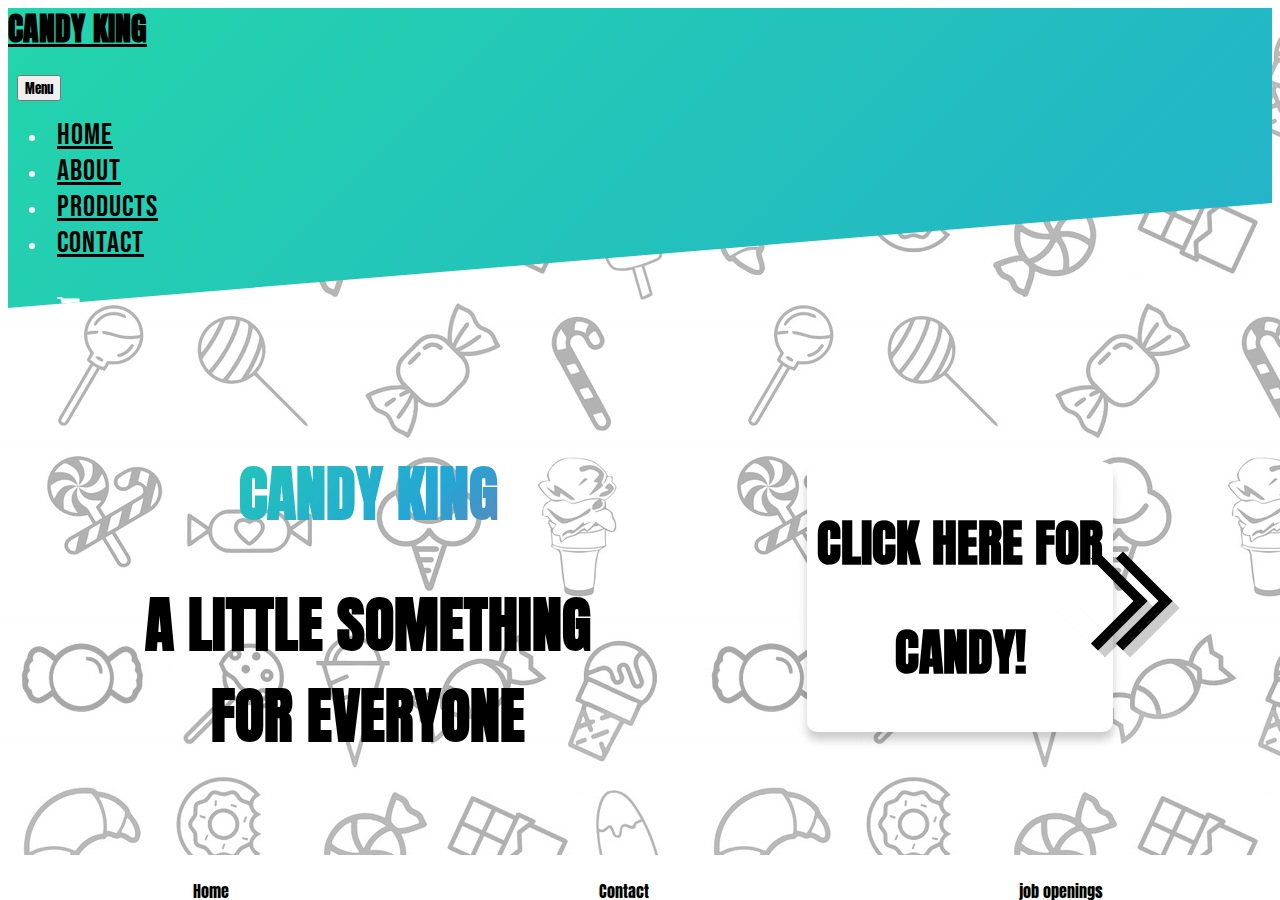
<file: index.html>
<!DOCTYPE html>
<html lang="en">
<head>
    <meta charset="UTF-8">
    <meta http-equiv="X-UA-Compatible" content="IE=edge">
    <meta name="viewport" content="width=device-width, initial-scale=1.0">
    <!-- import of bootstrap -->
    <link href="https://cdn.jsdelivr.net/npm/bootstrap@5.0.2/dist/css/bootstrap.min.css" rel="stylesheet" integrity="sha384-EVSTQN3/azprG1Anm3QDgpJLIm9Nao0Yz1ztcQTwFspd3yD65VohhpuuCOmLASjC" crossorigin="anonymous">

    <script src="https://cdn.jsdelivr.net/npm/bootstrap@5.0.2/dist/js/bootstrap.bundle.min.js" integrity="sha384-MrcW6ZMFYlzcLA8Nl+NtUVF0sA7MsXsP1UyJoMp4YLEuNSfAP+JcXn/tWtIaxVXM" crossorigin="anonymous"></script>
    <link rel="stylesheet" href="style.css">

     <!-- import fonts -->
     <link rel="preconnect" href="https://fonts.googleapis.com">
     <link rel="preconnect" href="https://fonts.gstatic.com" crossorigin>
     <link href="https://fonts.googleapis.com/css2?family=Anton&family=Poppins:ital,wght@1,300&display=swap" rel="stylesheet">
     <link rel="preconnect" href="https://fonts.googleapis.com">
     <link rel="preconnect" href="https://fonts.gstatic.com" crossorigin>
     <link href="https://fonts.googleapis.com/css2?family=Anton&family=Bebas+Neue&family=Poppins:ital,wght@1,300&display=swap" rel="stylesheet">
     <link rel="stylesheet" href="https://cdnjs.cloudflare.com/ajax/libs/font-awesome/4.7.0/css/font-awesome.min.css">
     

    <title>Candy King</title>
</head>
<body>
     <!-- Navigation-->
   <nav class="
     navbar navbar-expand-lg navbar-light " id="mainNav">
    <div class="container px-4 px-lg-5  ">
        <img onClick="location.href='index.html'" class="text-center" src="/img/crown (1).png" alt="">
        <a class="text-light navbar-brand" href="index.html"><h1 id="logo">CANDY KING</h1> </a>
        <button class="navbar-toggler text-light" type="button" data-bs-toggle="collapse" data-bs-target="#navbarResponsive" aria-controls="navbarResponsive" aria-expanded="false" aria-label="Toggle navigation">
            Menu
            
        </button>
        <div class=" collapse navbar-collapse" id="navbarResponsive">
            <ul class="navbar-nav ms-auto py-4 py-lg-0">
                <li class="nav-item"><a  class="text-light nav-link px-lg-3 py-3 py-lg-4" href="index.html">Home</a></li>
                <li class="nav-item"><a class="text-light nav-link px-lg-3 py-3 py-lg-4" href="about.html">About</a></li>
                
                <li class="nav-item"><a class="text-light nav-link px-lg-3 py-3 py-lg-4" href="products.html">Products</a></li>
                <li class="nav-item"><a class="text-light nav-link px-lg-3 py-3 py-lg-4" href="contact.html">Contact</a></li>
                
                    <a href="cart.html"><i class="fa fa-shopping-cart" style="font-size:24px; color: white;"></i></a> 
                    <span id="cart-number" ></span>
            </ul>
        </div>
    </div>
</nav>


       
    <div class="main-content">
        <div class="header-text">
            <h1 class="candycolour">CANDY KING</h1>
            <h1>  A LITTLE SOMETHING FOR EVERYONE</h1>
        </div>

        <div class="button-text">
         <a href="products.html"><button onmouseover="changeClass();" onmouseout="nothing();" class="candyClick">
             <h1>CLICK HERE  FOR  <h1 id="gradientCandy">CANDY!</h1></h1>
         </button></a>
            <div class="arrows">
         <p><i id="arrow"></i></p>
         <p><i id="arrow2"></i></p>
        </div>
        </div>
       
       
     
       
       
    </div>
  



<div class="footer1">
    <p><a href="#">Home</a></p>
    <p><a href="#">Contact</a></p>
    <p><a href="#">job openings</a></p>
  </div>

</body>

<script src="script.js"></script>
<script src="cart.js"></script>
</html>
</file>
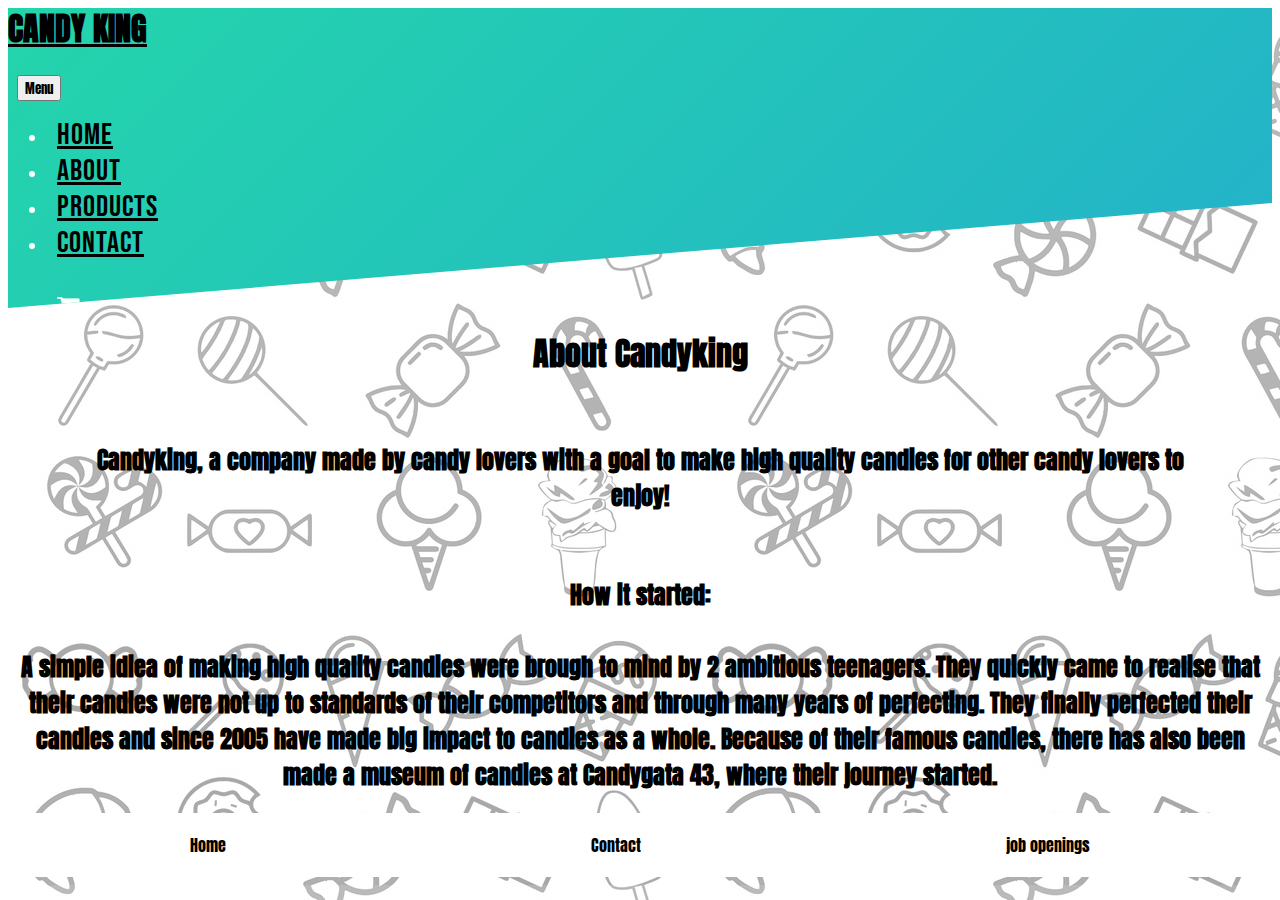
<file: about.html>
<!DOCTYPE html>
<html lang="en">
<head>
    <meta charset="UTF-8">
    <meta http-equiv="X-UA-Compatible" content="IE=edge">
    <meta name="viewport" content="width=device-width, initial-scale=1.0">
    <!-- import of bootstrap -->
    <link href="https://cdn.jsdelivr.net/npm/bootstrap@5.0.2/dist/css/bootstrap.min.css" rel="stylesheet" integrity="sha384-EVSTQN3/azprG1Anm3QDgpJLIm9Nao0Yz1ztcQTwFspd3yD65VohhpuuCOmLASjC" crossorigin="anonymous">

    <script src="https://cdn.jsdelivr.net/npm/bootstrap@5.0.2/dist/js/bootstrap.bundle.min.js" integrity="sha384-MrcW6ZMFYlzcLA8Nl+NtUVF0sA7MsXsP1UyJoMp4YLEuNSfAP+JcXn/tWtIaxVXM" crossorigin="anonymous"></script>
    <link rel="stylesheet" href="style.css">

     <!-- import fonts -->
     <link rel="preconnect" href="https://fonts.googleapis.com">
     <link rel="preconnect" href="https://fonts.gstatic.com" crossorigin>
     <link href="https://fonts.googleapis.com/css2?family=Anton&family=Poppins:ital,wght@1,300&display=swap" rel="stylesheet">
     <link rel="preconnect" href="https://fonts.googleapis.com">
     <link rel="preconnect" href="https://fonts.gstatic.com" crossorigin>
     <link href="https://fonts.googleapis.com/css2?family=Anton&family=Bebas+Neue&family=Poppins:ital,wght@1,300&display=swap" rel="stylesheet">
     <link rel="stylesheet" href="https://cdnjs.cloudflare.com/ajax/libs/font-awesome/4.7.0/css/font-awesome.min.css">
     

    <title>Candy King</title>
</head>
<body>
     <!-- Navigation-->
   <nav class="
     navbar navbar-expand-lg navbar-light " id="mainNav">
    <div class="container px-4 px-lg-5  ">
        <img onClick="location.href='index.html'" class="text-center" src="/img/crown (1).png" alt="">
        <a class="text-light navbar-brand" href="index.html"><h1 id="logo">CANDY KING</h1> </a>
        <button class="navbar-toggler text-light" type="button" data-bs-toggle="collapse" data-bs-target="#navbarResponsive" aria-controls="navbarResponsive" aria-expanded="false" aria-label="Toggle navigation">
            Menu
            
        </button>
        <div class=" collapse navbar-collapse" id="navbarResponsive">
            <ul class="navbar-nav ms-auto py-4 py-lg-0">
                <li class="nav-item"><a  class="text-light nav-link px-lg-3 py-3 py-lg-4" href="index.html">Home</a></li>
                <li class="nav-item"><a class="text-light nav-link px-lg-3 py-3 py-lg-4" href="mywork.html">About</a></li>
                
                <li class="nav-item"><a class="text-light nav-link px-lg-3 py-3 py-lg-4" href="products.html">Products</a></li>
                <li class="nav-item"><a class="text-light nav-link px-lg-3 py-3 py-lg-4" href="contact.html">Contact</a></li>
                
                    <a href="cart.html"><i class="fa fa-shopping-cart" style="font-size:24px; color: white;"></i></a> 
                    <span id="cart-number" ></span>
            </ul>
        </div>
    </div>
</nav>

<div class="container">
    <div class="row">
        <!--Uses class "header-text" to center text-->
        <h1 class="header-text">
            About Candyking
        </h1>
    </div>
    <div class="row">
        <h2 class="header-text" style="margin: 5%;">
            Candyking, a company made by candy lovers with a goal to make high quality candies for other candy lovers to enjoy!
        </h2>
    </div>
    <div class="row">
        <h2 class="header-text">
            How it started:
            <br><br>
            A simple idiea of making high quality candies were brough to mind by 2 ambitious teenagers.
            They quickly came to realise that their candies were not up to standards of their competitors
            and through many years of perfecting. They finally perfected their candies and since 2005 have
            made big impact to candies as a whole. Because of their famous candies, there has also been made
            a museum of candies at Candygata 43, where their journey started.
        </h2>
    </div>
</div>

  



<div class="footer">
    <p><a href="#">Home</a></p>
    <p><a href="#">Contact</a></p>
    <p><a href="#">job openings</a></p>
  </div>

</body>

<script src="script.js"></script>
<script src="cart.js"></script>
</html>
</file>
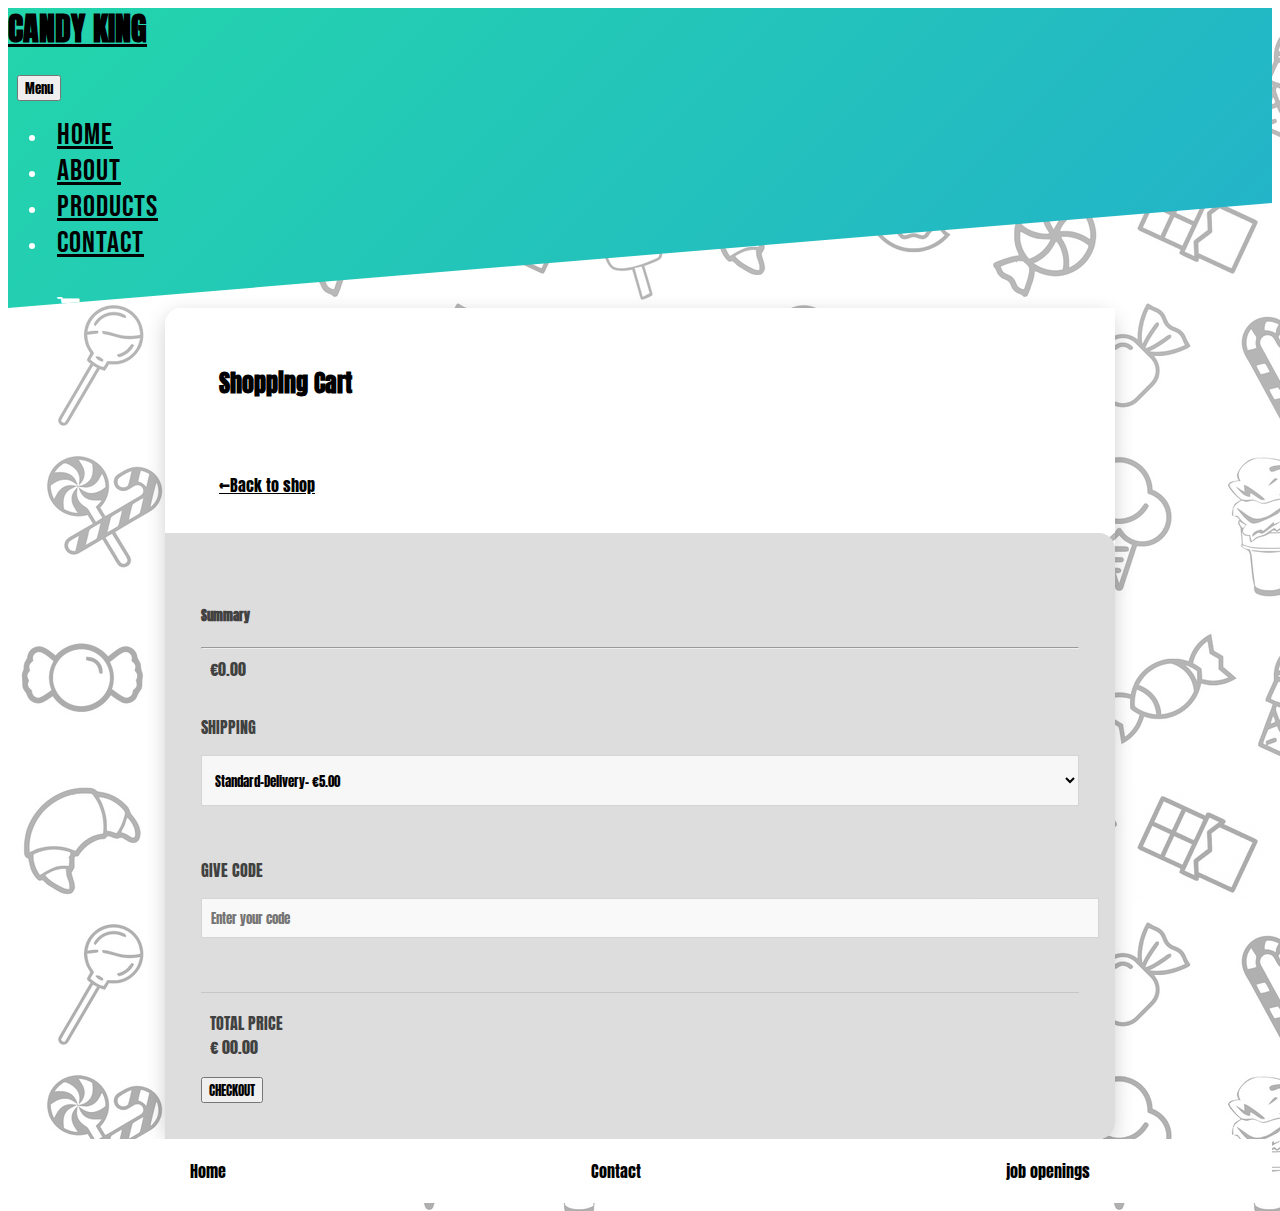
<file: cart.html>
<!DOCTYPE html>
<html lang="en">
<head>
    <meta charset="UTF-8">
    <meta http-equiv="X-UA-Compatible" content="IE=edge">
    <meta name="viewport" content="width=device-width, initial-scale=1.0">
    
    <!-- import of bootstrap -->
    <link href="https://cdn.jsdelivr.net/npm/bootstrap@5.0.2/dist/css/bootstrap.min.css" rel="stylesheet" integrity="sha384-EVSTQN3/azprG1Anm3QDgpJLIm9Nao0Yz1ztcQTwFspd3yD65VohhpuuCOmLASjC" crossorigin="anonymous">

    <script src="https://cdn.jsdelivr.net/npm/bootstrap@5.0.2/dist/js/bootstrap.bundle.min.js" integrity="sha384-MrcW6ZMFYlzcLA8Nl+NtUVF0sA7MsXsP1UyJoMp4YLEuNSfAP+JcXn/tWtIaxVXM" crossorigin="anonymous"></script>
    <link rel="stylesheet" href="style.css">

     <!-- import fonts -->
     <link rel="preconnect" href="https://fonts.googleapis.com">
     <link rel="preconnect" href="https://fonts.gstatic.com" crossorigin>
     <link href="https://fonts.googleapis.com/css2?family=Anton&family=Poppins:ital,wght@1,300&display=swap" rel="stylesheet">
     <link rel="preconnect" href="https://fonts.googleapis.com">
     <link rel="preconnect" href="https://fonts.gstatic.com" crossorigin>
     <link href="https://fonts.googleapis.com/css2?family=Anton&family=Bebas+Neue&family=Poppins:ital,wght@1,300&display=swap" rel="stylesheet">
     <link rel="stylesheet" href="https://cdnjs.cloudflare.com/ajax/libs/font-awesome/4.7.0/css/font-awesome.min.css">
     
     

    <title>Candy King</title>
</head>
<body>
     <!-- Navigation-->
   <nav class="
     navbar navbar-expand-lg navbar-light " id="mainNav">
    <div class="container px-4 px-lg-5  ">
        <img onClick="location.href='index.html'" class="text-center" src="/img/crown (1).png" alt="">
        <a class="text-light navbar-brand" href="index.html"><h1 id="logo">CANDY KING</h1> </a>
        <button class="navbar-toggler text-light" type="button" data-bs-toggle="collapse" data-bs-target="#navbarResponsive" aria-controls="navbarResponsive" aria-expanded="false" aria-label="Toggle navigation">
            Menu
            
        </button>
        <div class=" collapse navbar-collapse" id="navbarResponsive">
            <ul class="navbar-nav ms-auto py-4 py-lg-0">
                <li class="nav-item"><a  class="text-light nav-link px-lg-3 py-3 py-lg-4" href="index.html">Home</a></li>
                <li class="nav-item"><a class="text-light nav-link px-lg-3 py-3 py-lg-4" href="about.html">About</a></li>
                
                <li class="nav-item"><a class="text-light nav-link px-lg-3 py-3 py-lg-4" href="products.html">Products</a></li>
                <li class="nav-item"><a class="text-light nav-link px-lg-3 py-3 py-lg-4" href="contact.html">Contact</a></li>
               
                    <a href="cart.html"><i class="fa fa-shopping-cart" style="font-size:24px; color: white;"></i></a>
                    <span id="cart-number" ></span>
            </ul>
        </div>
    </div>
</nav>
<div class="product-container">
<div class="card ">
    <div class="row">
        <div class="col-md-8 cart">
            <div class="title">
                <div class="row">
                    <div class="col">
                        <h4><b>Shopping Cart</b></h4>
                    </div>
                    <div id="totalItems" class="col align-self-center text-right text-muted"></div>
                </div>
            </div>
            
            <div class="product-cart">  
                
            </div>
            
            <div class="back-to-shop"><a href="products.html">&leftarrow;<span class="text-muted">Back to shop</span></div></a>
        </div>
        <div class="col-md-4 summary">
            <div>
                <h5><b>Summary</b></h5>
            </div>
            <hr>
            <div class="row">
                <div id="totalItems2" class="col" style="padding-left:0;"></div>
                <div id="totalPrice" class="col text-right">&euro;0.00 </div>
            </div>
            <form>
                <p>SHIPPING</p> <select>
                    <option class="text-muted">Standard-Delivery- &euro;5.00</option>
                </select>
                <p>GIVE CODE</p> <input id="code" placeholder="Enter your code">
            </form>
            <div class="row" style="border-top: 1px solid rgba(0,0,0,.1); padding: 2vh 0;">
                <div class="col">TOTAL PRICE</div>
                <div id="TOTALPRICE"  class="col text-right">&euro; 00.00</div>
            </div> <button class="btn-Checkout">CHECKOUT</button>
        </div>
    </div>
</div>
</div>


<div class="footer">
    <p><a href="#">Home</a></p>
    <p><a href="#">Contact</a></p>
    <p><a href="#">job openings</a></p>
  </div>
  
  <script src="cart.js"></script>
</body>


</html>
</file>
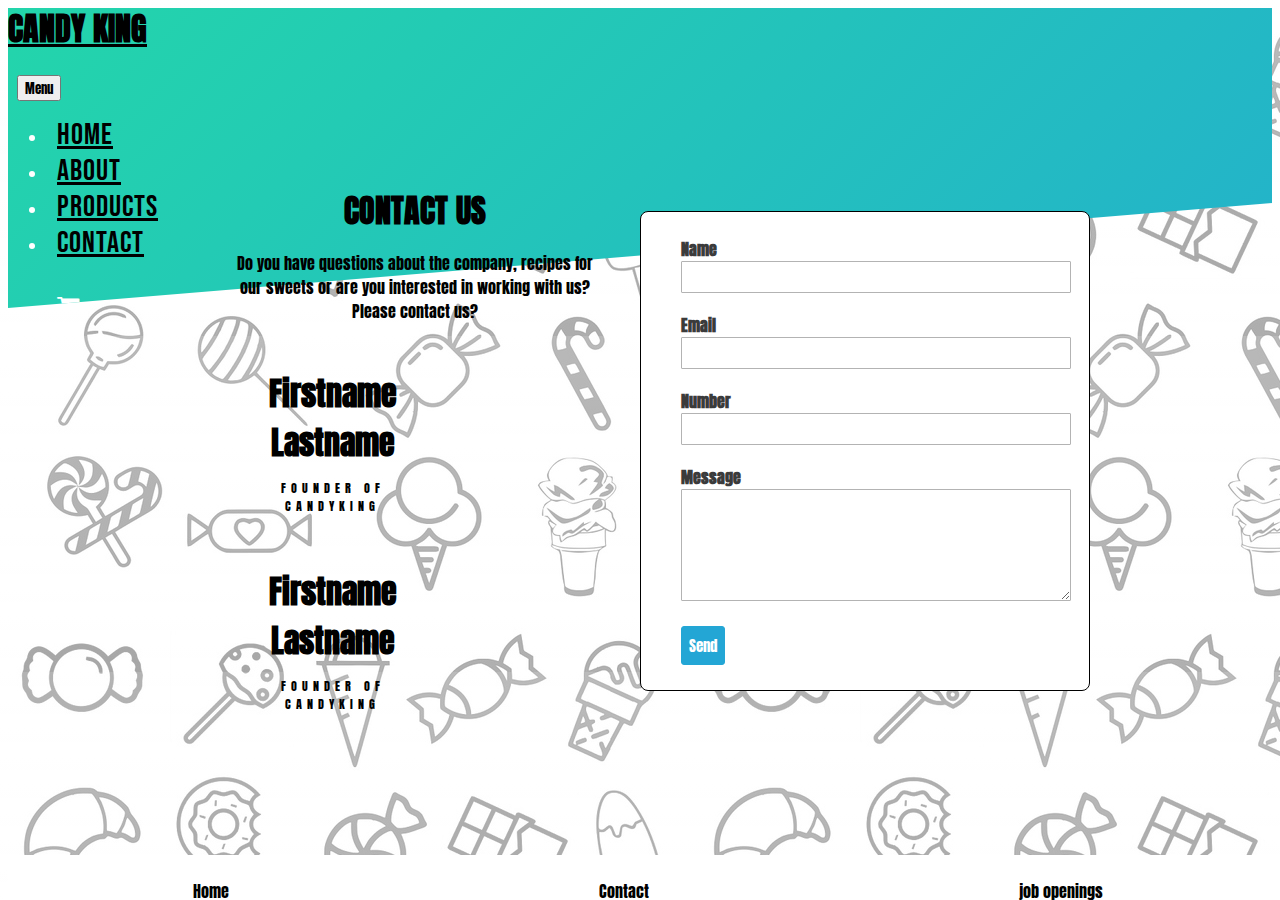
<file: contact.html>
<!DOCTYPE html>
<html lang="en">
<head>
    <meta charset="UTF-8">
    <meta http-equiv="X-UA-Compatible" content="IE=edge">
    <meta name="viewport" content="width=device-width, initial-scale=1.0">
    <!-- import of bootstrap -->
    <link href="https://cdn.jsdelivr.net/npm/bootstrap@5.0.2/dist/css/bootstrap.min.css" rel="stylesheet" integrity="sha384-EVSTQN3/azprG1Anm3QDgpJLIm9Nao0Yz1ztcQTwFspd3yD65VohhpuuCOmLASjC" crossorigin="anonymous">

    <script src="https://cdn.jsdelivr.net/npm/bootstrap@5.0.2/dist/js/bootstrap.bundle.min.js" integrity="sha384-MrcW6ZMFYlzcLA8Nl+NtUVF0sA7MsXsP1UyJoMp4YLEuNSfAP+JcXn/tWtIaxVXM" crossorigin="anonymous"></script>
    <link rel="stylesheet" href="style.css">

     <!-- import fonts -->
     <link rel="preconnect" href="https://fonts.googleapis.com">
     <link rel="preconnect" href="https://fonts.gstatic.com" crossorigin>
     <link href="https://fonts.googleapis.com/css2?family=Anton&family=Poppins:ital,wght@1,300&display=swap" rel="stylesheet">
     <link rel="preconnect" href="https://fonts.googleapis.com">
     <link rel="preconnect" href="https://fonts.gstatic.com" crossorigin>
     <link href="https://fonts.googleapis.com/css2?family=Anton&family=Bebas+Neue&family=Poppins:ital,wght@1,300&display=swap" rel="stylesheet">
     <link rel="stylesheet" href="https://cdnjs.cloudflare.com/ajax/libs/font-awesome/4.7.0/css/font-awesome.min.css">
     

    <title>Candy King</title>
</head>
<body>
     <!-- Navigation-->
   <nav class="
     navbar navbar-expand-lg navbar-light " id="mainNav">
    <div class="container px-4 px-lg-5  ">
        <img onClick="location.href='index.html'" class="text-center" src="/img/crown (1).png" alt="">
        <a class="text-light navbar-brand" href="index.html"><h1 id="logo">CANDY KING</h1> </a>
        <button class="navbar-toggler text-light" type="button" data-bs-toggle="collapse" data-bs-target="#navbarResponsive" aria-controls="navbarResponsive" aria-expanded="false" aria-label="Toggle navigation">
            Menu
            
        </button>
        <div class=" collapse navbar-collapse" id="navbarResponsive">
            <ul class="navbar-nav ms-auto py-4 py-lg-0">
                <li class="nav-item"><a  class="text-light nav-link px-lg-3 py-3 py-lg-4" href="index.html">Home</a></li>
                <li class="nav-item"><a class="text-light nav-link px-lg-3 py-3 py-lg-4" href="about.html">About</a></li>
                
                <li class="nav-item"><a class="text-light nav-link px-lg-3 py-3 py-lg-4" href="products.html">Products</a></li>
                <li class="nav-item"><a class="text-light nav-link px-lg-3 py-3 py-lg-4" href="contact.html">Contact</a></li>
                
                <a href="cart.html"><i class="fa fa-shopping-cart" style="font-size:24px; color: white;"></i></a> 
                <span id="cart-number" ></span>
            </ul>
        </div>
    </div>
</nav>


<section>

    <div class="container4">
        <div class="contact-box">
    
            <div class="left">
            <h5>CONTACT US</h5>
            <p>
                Do you have questions about the company,
                recipes for our sweets or are you
                interested in working with us?
                Please contact us?
            </p>
    
            <div class="column">
            <h5>Firstname Lastname</h5>
            <p class="grundare">
                FOUNDER OF CANDYKING
            </p>
        </div>

            <div class="column">
            <h5>Firstname Lastname</h5>
            <p class="grundare">
                FOUNDER OF CANDYKING
            </p>
        </div>
    </div>
    
        <div class="right">
            <label for="namn">Name</label>
            <input type="text" class="field">
            <label for="namn">Email</label>
            <input type="text" class="field">
            <label for="namn">Number</label>
            <input type="text" class="field">
            <label for="message">Message</label>
            <textarea class="field"></textarea>
            <button type="submit" class="button">Send</button>
            </div>
        </div>
    </div>

</section>
  
<div class="row">
    <div class="footer-contact">
        <p><a href="#">Home</a></p>
        <p><a href="#">Contact</a></p>
        <p><a href="#">job openings</a></p>
      </div>
    </div>




</body>

<script src="script.js"></script>
<script src="cart.js"></script>

</html>
</file>
<file: style.css>
* {
  font-family: "Anton", sans-serif;
  scroll-behavior: smooth;
}
li a {
  font-family: "Bebas Neue", cursive;
  font-size: 30px;
  letter-spacing: 1px;
}
li a:hover {
  background: linear-gradient(-45deg, #ee7752, #e73c7e, #23a6d5, #23d5ab);
  -webkit-background-clip: text;
  background-clip: text;
  -webkit-text-fill-color: transparent;
  text-fill-color: transparent;
  background-size: 200% auto;
  animation: textShine 7s ease-in-out infinite alternate;
  transition: 0.3s;
}

@keyframes textShine {
  to {
    background-position: 200%;
  }
}
section {
  padding: 10px;
}
.container {
  position: relative;
  bottom: 30%;
}
.container img {
  max-width: 50px;
  margin-right: 20px;
  padding-bottom: 10px;
  cursor: pointer;
}
.container #logo:hover {
  background: linear-gradient(-45deg, #ee7752, #e73c7e, #23a6d5, #23d5ab);
  -webkit-background-clip: text;
  background-clip: text;
  -webkit-text-fill-color: transparent;
  text-fill-color: transparent;
  background-size: 200% auto;
  animation: textShine 7s ease-in-out infinite alternate;
  transition: 0.3s;
}

@keyframes textShine {
  to {
    background-position: 200%;
  }
}
#mainNav,
.navbar {
  clip-path: polygon(0% 0%, 100% 0%, 100% 65%, 0% 100%);
  top: 0;
}
@media screen and (max-width: 600px) {
  #mainNav {
    clip-path: polygon(0% 0%, 100% 0%, 100% 75%, 0% 100%);
  }
}
.navbar {
  height: 300px;
  background: linear-gradient(-45deg, #ee7752, #e73c7e, #23a6d5, #23d5ab);
  background-size: 400% 400%;
  animation: gradient 8s ease infinite;
  color: white;
  max-width: 100%;
  clip-path: polygon(0% 0%, 100% 0%, 100% 79%, 0% 100%);
}
@keyframes gradient {
  0% {
    background-position: 0% 50%;
  }
  50% {
    background-position: 100% 50%;
  }
  100% {
    background-position: 0% 50%;
  }
}

.onHoover {
  background: linear-gradient(-45deg, #ee7752, #e73c7e, #23a6d5, #23d5ab);
  -webkit-background-clip: text;
  background-clip: text;
  -webkit-text-fill-color: transparent;
  text-fill-color: transparent;
  background-size: 200% auto;
  animation: textShine 7s ease-in-out infinite alternate;
  transition: 0.3s;
}

@keyframes textShine {
  to {
    background-position: 200%;
  }
}

.candyClick:hover {
  box-shadow: 0 20px 25px 0 rgba(0, 0, 0, 0.2);
  transition: 0.3s;
}
.candyClick {
  background-color: white;
  border-radius: 10px;
  box-shadow: 0 8px 10px 0 rgba(0, 0, 0, 0.2);
  transition: 0.3s;
  border: solid 0px;
  padding: 10px;
  position: relative;
  right: 40px;

  transition: 0, 3s;
}
#click-card {
  width: 0;
}

.candycolour {
  background: linear-gradient(-45deg, #ee7752, #e73c7e, #23a6d5, #23d5ab);
  -webkit-background-clip: text;
  background-clip: text;
  -webkit-text-fill-color: transparent;
  text-fill-color: transparent;
  background-size: 200% auto;
  animation: textShine 7s ease-in-out infinite alternate;
  transition: 0.3s;
}

@keyframes textShine {
  to {
    background-position: 200%;
  }
}
.main-content {
  display: flex;
  justify-content: space-around;
  align-items: center;
}
.button-text h1 {
  font-size: 50px;
}
.header-text {
  text-align: center;
}

.header-text h1 {
  font-size: 60px;
  width: 500px;
}
@media screen and (max-width: 600px) {
  .nav-item a {
    position: relative;
    display: inline;
    font-size: 20px;
  }
}
@media screen and (max-width: 1000px) {
  .nav-item a {
    position: relative;
    display: inline;
    font-size: 20px;
  }
}
@media screen and (max-width: 600px) {
  .main-content {
    flex-wrap: wrap;
  }
  .header-text h1 {
    font-size: 50px;
  }
  .header-text {
    margin: 30px;
  }
  .button-text h1 {
    font-size: 50px;
  }
  .button-text {
    margin: 50px;
    border: solid 0, 5px black;
    padding-bottom: 60px;
  }
}
.footer {
  display: flex;
  justify-content: space-around;

  left: 0;
  bottom: 0;
  width: 100%;
  background-color: white;
  text-align: center;
}
.footer p {
  margin: 10px;
  padding: 10px;
}
.footer a {
  text-decoration: none;
  color: black;
}
.footer a:hover {
  background: linear-gradient(-45deg, #ee7752, #e73c7e, #23a6d5, #23d5ab);
  -webkit-background-clip: text;
  background-clip: text;
  -webkit-text-fill-color: transparent;
  text-fill-color: transparent;
  background-size: 200% auto;
  animation: textShine 7s ease-in-out infinite alternate;
  transition: 0.3s;
}

@keyframes textShine {
  to {
    background-position: 200%;
  }
}

body {
  background-image: linear-gradient(
      rgba(255, 255, 255, 0.699),
      rgba(255, 255, 255, 0.651)
    ),
    url(/img/candyy.jpg);
}
.container1 {
  position: relative;
  top: 50px;
}

#arrow {
  border: solid black;
  border-width: 0 10px 10px 0;
  display: inline-block;
  padding: 30px;
  transform: rotate(-45deg);
  -webkit-transform: rotate(-45deg);
  position: absolute;
  right: 11%;
  bottom: 42%;
  box-shadow: 0 10px 0px 0 rgba(0, 0, 0, 0.2);
  transition: 0.3s;
}
#arrow2 {
  border: solid black;
  border-width: 0 10px 10px 0;
  display: inline-block;
  padding: 30px;
  transform: rotate(-45deg);
  -webkit-transform: rotate(-45deg);
  position: absolute;
  right: 9%;
  bottom: 42%;
  box-shadow: 0 10px 0px 0 rgba(0, 0, 0, 0.2);
  transition: 0.3s;
}
#arrow:hover {
  box-shadow: 0 20px 0px 0 rgba(0, 0, 0, 0.2);
  transition: 0.3s;
}
#arrow2:hover {
  box-shadow: 0 20px 0px 0 rgba(0, 0, 0, 0.2);
  transition: 0.3s;
}
@media screen and (max-width: 600px) {
  #arrow {
    display: none;
  }
  #arrow2 {
    display: none;
  }
}
.container2 {
  display: flex;
  justify-content: center;
  position: relative;
  top: 100px;
  top: 100px;
  left: 50%;
  -ms-transform: translate(-50px, -50%);
  transform: translate(-50%, -50px);
}
.container3,
#output {
  display: grid;
  grid-template-columns: 400px 400px 400px;
}
.container3 .card,
#output {
  margin-bottom: 100px;
}
.card1 {
  margin: 30px;
  /* Add shadows to create the "card" effect */
  box-shadow: 0 4px 8px 0 rgba(0, 0, 0, 0.2);
  transition: 0.3s;
  border-radius: 10px;
}
.card1 img {
  background-color: white;
}
/* On mouse-over, add a deeper shadow */
.card1:hover,
.output {
  box-shadow: 0 8px 16px 0 rgba(0, 0, 0, 0.2);
}
.card-body {
  background: rgb(236, 233, 233);
  color: rgb(66, 62, 62);
  border-radius: 0px 0px 10px 10px;
}

.btn {
  background-color: rgb(46, 42, 42);
  color: rgb(250, 250, 250);
  border: rgb(177, 108, 108);
  display: flex;
  flex-direction: row;
  justify-content: center;
  border-radius: 20px;
}
@media screen and (max-width: 600px) {
  .container2,
  .container3,
  #output {
    display: flex;
    flex-wrap: wrap;
    justify-content: center;
  }
}
@media screen and (max-width: 600px) {
  .card1 {
    margin: 10px;
  }
}

.main-content {
  position: relative;
  top: 100px;
}
@media screen and (max-width: 600px) {
  .main-content {
    position: relative;
    top: 50px;
  }
}
.btn:hover {
  background: linear-gradient(-45deg, #ee7752, #e73c7e, #23a6d5, #23d5ab);
  -webkit-background-clip: text;
  background-clip: text;
  -webkit-text-fill-color: transparent;
  text-fill-color: transparent;
  background-size: 200% auto;
  animation: textShine 7s ease-in-out infinite alternate;
  transition: 0.3s;
  transform: scale(1.2);
}
.fa {
  position: relative;
  top: 32px;
  font-size: 30px;
}
.fa:hover {
  background: linear-gradient(-45deg, #ee7752, #e73c7e, #23a6d5, #23d5ab);
  -webkit-background-clip: text;
  background-clip: text;
  -webkit-text-fill-color: transparent;
  text-fill-color: transparent;
  background-size: 200% auto;
  animation: textShine 7s ease-in-out infinite alternate;
  transition: 0.3s;
  transform: scale(1.2);
}
/* back to top button */
#myBtn {
  display: none; /* Hidden by default */
  position: fixed; /* Fixed/sticky position */
  top: 85%; /* Place the button at the bottom of the page */
  right: 30px; /* Place the button 30px from the right */
  z-index: 99; /* Make sure it does not overlap */
  border: none; /* Remove borders */
  outline: none; /* Remove outline */
  background-color: rgb(252, 97, 97); /* Set a background color */
  color: black; /* Text color */
  cursor: pointer; /* Add a mouse pointer on hover */
  padding: 15px; /* Some padding */
  border-radius: 10px; /* Rounded corners */
  font-size: 18px; /* Increase font size */
  height: 50px;
}
@media screen and (max-width: 600px) {
  #myBtn {
    right: 15px;
    width: 35px;
    font-size: 20px;
    padding-left: 9px;
  }
  .candyClick {
    position: relative;
    margin-left: auto;
    margin-right: auto;
    left: 0;
    right: 0;
    text-align: center;
  }
}

#myBtn:hover {
  background-color: #555; /* Add a dark-grey background on hover */
}

/* CART CSS */
.card .title {
  margin-bottom: 5vh;
}

.card {
  margin: auto;
  max-width: 950px;
  width: 90%;
  box-shadow: 0 6px 20px 0 rgba(0, 0, 0, 0.19);
  border-radius: 1rem;
  border: transparent;
}

@media (max-width: 767px) {
  .card {
    margin: 3vh auto;
  }
}

.cart {
  background-color: #fff;
  padding: 4vh 5vh;
  border-bottom-left-radius: 1rem;
  border-top-left-radius: 1rem;
}

@media (max-width: 767px) {
  .cart {
    padding: 4vh;
    border-bottom-left-radius: unset;
    border-top-right-radius: 1rem;
  }
}

.summary {
  background-color: #ddd;
  border-top-right-radius: 1rem;
  border-bottom-right-radius: 1rem;
  padding: 4vh;
  color: rgb(65, 65, 65);
}

@media (max-width: 767px) {
  .summary {
    border-top-right-radius: unset;
    border-bottom-left-radius: 1rem;
  }
}

.summary .col-2 {
  padding: 0;
}

.summary .col-10 {
  padding: 0;
}

.row {
  margin: 0;
}

.title b {
  font-size: 1.5rem;
}

.main {
  margin: 0;
  padding: 2vh 0;
  width: 100%;
}

.col-2,
.col {
  padding: 0 1vh;
}

a {
  padding: 0 1vh;
}

.close {
  margin-left: auto;
  font-size: 0.7rem;
}

img {
  width: 3.5rem;
}

.back-to-shop {
  margin-top: 4.5rem;
}

h5 {
  margin-top: 4vh;
}

hr {
  margin-top: 1.25rem;
}

form {
  padding: 2vh 0;
}

select {
  border: 1px solid rgba(0, 0, 0, 0.137);
  padding: 1.5vh 1vh;
  margin-bottom: 4vh;
  outline: none;
  width: 100%;
  background-color: rgb(247, 247, 247);
}

input {
  border: 1px solid rgba(0, 0, 0, 0.137);
  padding: 1vh;
  margin-bottom: 4vh;
  outline: none;
  width: 100%;
  background-color: rgb(247, 247, 247);
}

input:focus::-webkit-input-placeholder {
  color: transparent;
}

.btn {
  background-color: #000;
  border-color: #000;
  color: white;
  width: 100%;
  font-size: 0.7rem;
  margin-top: 4vh;
  padding: 1vh;
  border-radius: 0;
}

.btn:focus {
  box-shadow: none;
  outline: none;
  box-shadow: none;
  color: white;
  -webkit-box-shadow: none;
  -webkit-user-select: none;
  transition: none;
}

.btn:hover {
  color: white;
}

a {
  color: black;
}

a:hover {
  color: black;
  text-decoration: none;
}

#code {
  background-image: linear-gradient(
      to left,
      rgba(255, 255, 255, 0.253),
      rgba(255, 255, 255, 0.185)
    ),
    url("https://img.icons8.com/small/16/000000/long-arrow-right.png");
  background-repeat: no-repeat;
  background-position-x: 95%;
  background-position-y: center;
}
/* ----------------Kontakta oss---------------- */
@media screen and (max-width: 600px) {
  .contact-box {
    position: absolute;
    top: 1px;
  }
  .right {
    margin: 20px;
  }
  .container4 {
    position: absolute;
    display: flex;
    flex-wrap: wrap;
  }
}
.container4 {
  transform: translate(-50%, -50%);
  right: 50%;
  left: 50%;
  top: 40%;
  width: 80%;
  position: absolute;
  display: flex;
  flex-wrap: wrap;
  justify-content: center;
}
.contact-box {
  position: absolute;
  bottom: -400px;
  max-width: 900px;
  display: grid;
  grid-template-columns: repeat(2, 1fr);
  justify-content: center;
  align-items: center;
  text-align: left;
}

.right,
.left {
  padding: 25px 40px;
}

.right {
  border: 1px solid black;
  border-top-left-radius: 8px;
  border-bottom-left-radius: 8px;
  border-top-right-radius: 8px;
  border-bottom-right-radius: 8px;
  background-color: white;
}

.field {
  width: 100%;
  border: 1px solid rgb(179, 179, 179);
  background-color: white;
  border-radius: 1px;
  padding: 5px 10px;
  margin-bottom: 20px;
}

textarea {
  min-height: 100px;
  max-width: 370px;
}

label {
  color: rgb(59, 59, 59);
  font-weight: 800;
}

@media screen and (max-width: 880px) {
  .contact-box {
    grid-template-columns: 1fr;
  }
}

.contact-box .column {
  float: left;
  width: 50%;
  padding: 10px;
}

.grundare {
  letter-spacing: 5px;
  font-size: 12px;
  text-align: center;
}

@media screen and (max-width: 600px) {
  .column {
    width: 100%;
  }
}

.contact-box p {
  text-align: center;
}

.contact-box h5 {
  font-size: 32px;
  margin: 0;
  margin-top: 20px;
  text-align: center;
}

.contact-box .button {
  padding: 7px;
  color: white;
  border: #23a6d5 solid 1px;
  border-radius: 3px;
  background-color: #23a6d5;
  font-size: 15px;
}
.cart-toggle {
  display: none;
}
#cart-number {
  background-color: transparent;
  border-style: none;
  color: white;
  padding-top: 34px;
  width: 35px;
}
.footer1 {
  background-color: white;
  width: 100%;
  position: fixed;
  top: 95%;
  display: flex;
  justify-content: space-around;
  align-items: center;
  padding-top: 8px;
}

.footer1 a {
  text-decoration: none;
  color: black;
}
.footer1 a:hover {
  background: linear-gradient(-45deg, #ee7752, #e73c7e, #23a6d5, #23d5ab);
  -webkit-background-clip: text;
  background-clip: text;
  -webkit-text-fill-color: transparent;
  text-fill-color: transparent;
  background-size: 200% auto;
  animation: textShine 7s ease-in-out infinite alternate;
  transition: 0.3s;
}
.border1 {
  width: 10px;
  text-align: center;
  padding: 0;
  margin: 10px;
}
.footer-contact {
  background-color: white;
  width: 100%;
  position: fixed;
  top: 95%;
  display: flex;
  justify-content: space-around;
  align-items: center;
  padding-top: 8px;
}
.footer-contact a {
  text-decoration: none;
}
@media screen and (max-width: 700px) {
  #cart-icon {
    position: absolute;
    top: 130px;
    left: 14px;
  }
  .fa {
    position: absolute;
    top: 220px;
    left: 23px;
  }
  #cart-number {
    position: absolute;
    top: 250px;
    left: 28px;
    margin: 0;
    padding: 0;
  }
}
.btn:focus {
  outline: 0;
  outline-width: 0px;
}
.btn {
  outline: 0;
  border-radius: 5px;
  background-color: #2b3044;
  outline: none;
  cursor: pointer;

  color: #fff;
  transition: 0.3s ease-in-out;
  overflow: hidden;
  user-select: none;
  outline-width: 0px;
}
.added-To-Cart {
  animation-name: added-To-Cart;
  animation-duration: 2s;
}
@keyframes added-To-Cart {
  from {
    background-color: rgb(8, 148, 8);
  }
  to {
    background-color: #000;
  }
}
</file>
